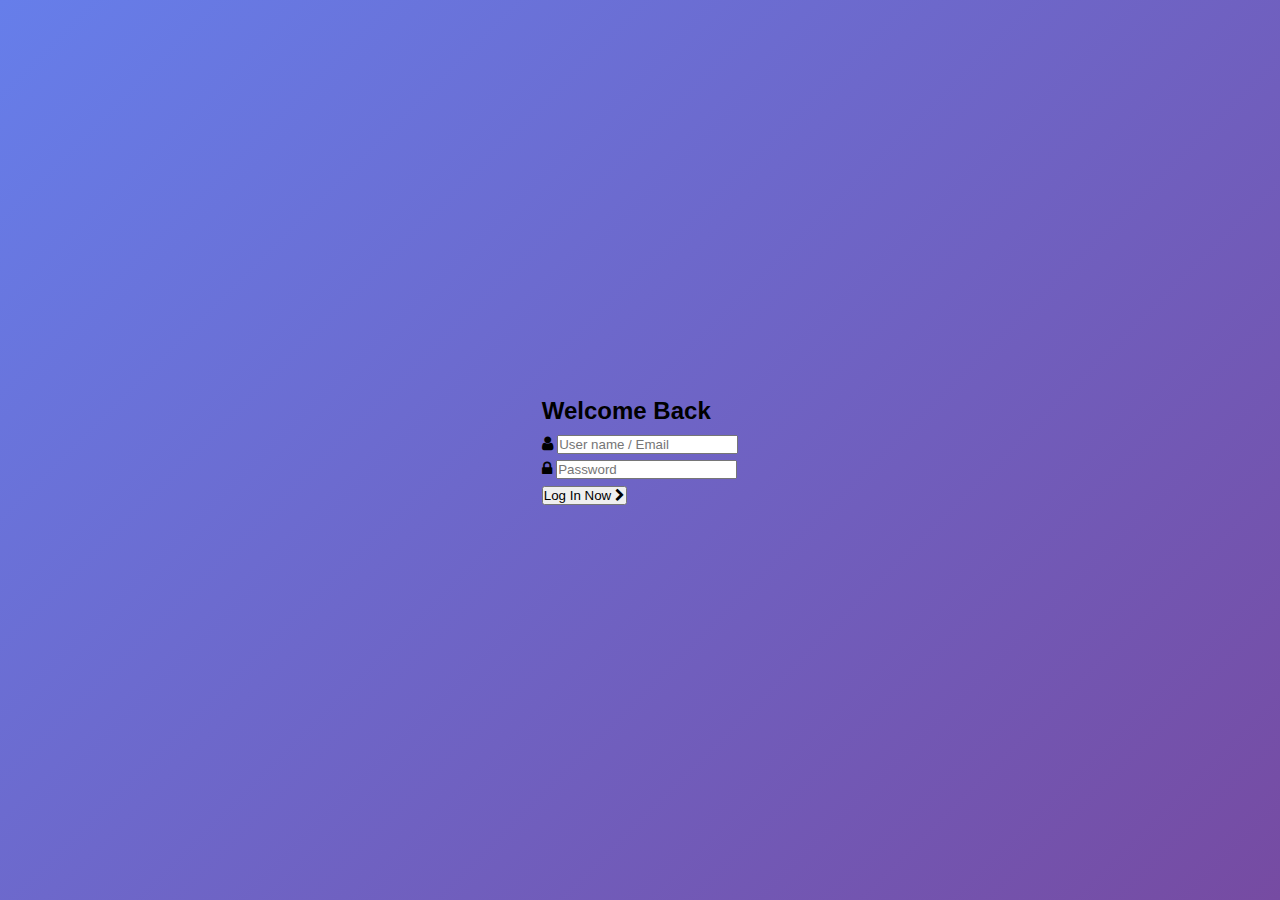
<file: Front-end/index.html>
<!DOCTYPE html>
<html lang="en">
<head>
    <meta charset="UTF-8">
    <meta name="viewport" content="width=device-width, initial-scale=1.0">
    <title>Login</title>
    <link rel="stylesheet" href="https://cdnjs.cloudflare.com/ajax/libs/font-awesome/4.7.0/css/font-awesome.min.css">
    <link rel="stylesheet" href="styles.css">
</head>
<body>
    <!-- <div class="container">
        <h1>Login</h1>
        <form id="loginForm">
            <label for="username">Username:</label>
            <input type="text" id="username" name="username" required><br><br>
            
            <label for="password">Password:</label>
            <input type="password" id="password" name="password" required><br><br>
            
            <button type="submit">Login</button>
            <p id="error" style="color: red; display: none;">Invalid username or password</p>
        </form>
    </div> -->

    <div class="container">
        <div class="screen">
            <div class="screen-content">
                <form action="" class="loginForm" id="loginForm">
                    <h2 class="login-title">Welcome Back</h2>

                    <div class="login-field">
                        <i class="login-icon fa fa-user"></i>
					    <input type="text" class="login-input" placeholder="User name / Email">
                    </div>

                    <div class="login-field">
                        <i class="login-icon fa fa-lock"></i>
					    <input type="password" class="login-input" placeholder="Password">
                    </div>

                    <button class="button login-submit" type="submit">
                        <span class="button-text">Log In Now</span>
                        <i class="button-icon fa fa-chevron-right"></i>
                    </button>
                </form>
            </div>

            <div class="screen-background">
                <span class="screen-background-shape screen-background-shape4"></span>
                <span class="screen-background-shape screen-background-shape3"></span>		
                <span class="screen-background-shape screen-background-shape2"></span>
                <span class="screen-background-shape screen-background-shape1"></span>
		    </div>
        </div>
    </div>

    

    <script src="script.js"></script>
</body>
</html>
</file>
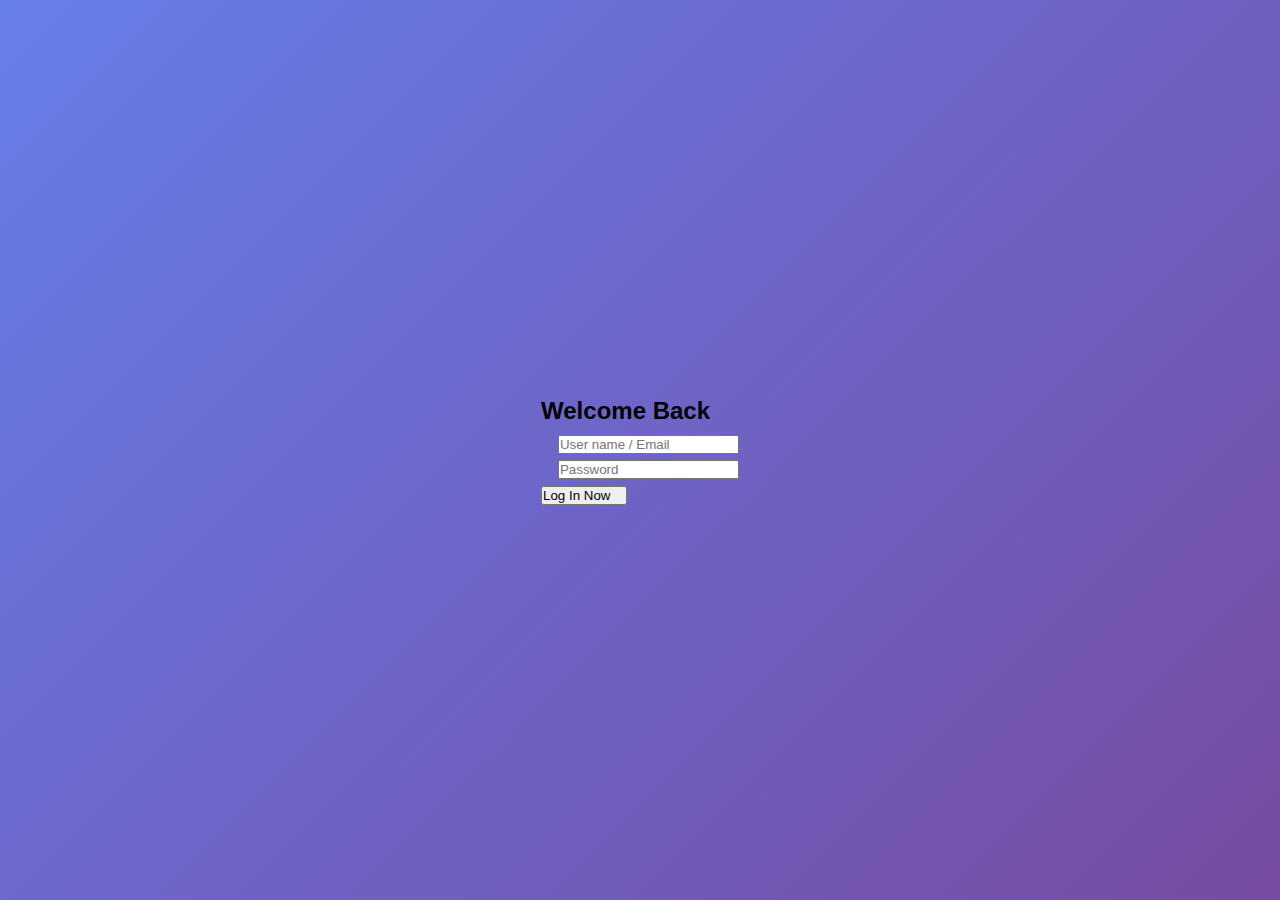
<file: Front-end/pay_tuition.html>
<!DOCTYPE html>
<html lang="en">
<head>
  <meta charset="UTF-8" />
  <meta name="viewport" content="width=device-width, initial-scale=1.0"/>
  <title>Tuition Payment</title>
  <link rel="stylesheet" href="styles.css" />
</head>
<body>
  <div class="tuition-container">
    <header>
      <h1>🎓 Tuition Payment Portal</h1>
    </header>

    <section class="card customer-info">
      <h2>👤 Customer Info</h2>
      <p><strong>Full Name:</strong> <span id="customerName"></span></p>
      <p><strong>Balance:</strong> <span id="customerBalance">0</span> đ</p>
    </section>

    <section class="card search-form">
      <h2>🔍 Search Student</h2>
      <form id="studentSearchForm">
        <label for="studentId">Enter Student ID:</label>
        <input type="number" id="studentId" placeholder="Eg: 20220001" required />
        <button type="submit">Search</button>
      </form>
    </section>

    <section id="tuitionInfo" class="card tuition-details" style="display: none;">
      <h2>📄 Student Tuition Details</h2>
      <p><strong>Name:</strong> <span id="studentName"></span></p>
      <p><strong>Amount:</strong> <span id="tuitionAmount"></span> đ</p>
      <p><strong>Payment status:</strong> <span id="isPaid" class="status"></span></p>
      <button onclick="requestOTP()" id="payButton">Pay Tuition</button>
    </section>

    <!-- OTP Modal -->
    <div id="otpPopup" class="popup" style="display: none;">
      <div class="popup-content">
        <h3>🔐 Enter OTP</h3>
        <p>OTP sent to your email. Please enter below:</p>
        <p>Time remaining: <span id="otpTimer">60</span> seconds</p>
        <form id="otpForm">
          <input type="text" id="otpInput" placeholder="Enter OTP" required />
          <div class="otp-actions">
            <button type="submit">Verify</button>
            <button type="button" onclick="closeOTPPopup()">Cancel</button>
          </div>
        </form>
        <button type="button" class="secondary" onclick="requestOTP()">Request New OTP</button>
      </div>
    </div>
  </div>

  <script src="script.js"></script>
</body>
</html>
</file>
<file: Front-end/styles.css>
* {
    margin: 0;
    padding: 0;
    box-sizing: border-box;
}

body {
    font-family: 'Inter', -apple-system, BlinkMacSystemFont, 'Segoe UI', Roboto, sans-serif;
    background: linear-gradient(135deg, #667eea 0%, #764ba2 100%);
    min-height: 100vh;
    display: flex;
    align-items: center;
    justify-content: center;
    padding: 20px;
    line-height: 1.6;
}

/* Form Group & Input Styles */
.form-group {
    margin-bottom: 24px;
    position: relative;
}

.input-wrapper {
    position: relative;
    display: flex;
    flex-direction: column;
}

.input-wrapper input {
    background: rgba(255, 255, 255, 0.1);
    border: 1px solid rgba(255, 255, 255, 0.2);
    border-radius: 12px;
    padding: 16px 16px 8px 16px;
    color: white;
    font-size: 16px;
    font-weight: 400;
    transition: all 0.3s cubic-bezier(0.4, 0, 0.2, 1);
    width: 100%;
    outline: none;
    -webkit-backdrop-filter: blur(10px);
    backdrop-filter: blur(10px);
}

.input-wrapper input::placeholder {
    color: transparent;
}

.input-wrapper label {
    position: absolute;
    left: 16px;
    top: 16px;
    color: rgba(255, 255, 255, 0.7);
    font-size: 16px;
    font-weight: 400;
    transition: all 0.3s cubic-bezier(0.4, 0, 0.2, 1);
    pointer-events: none;
    transform-origin: left top;
}

.input-wrapper input:focus,
.input-wrapper input:valid {
    border-color: #06b6d4;
    background: rgba(255, 255, 255, 0.15);
    transform: translateY(-2px);
    box-shadow: 0 8px 25px rgba(6, 182, 212, 0.2);
}

.input-wrapper input:focus + label,
.input-wrapper input:valid + label {
    transform: translateY(-8px) scale(0.85);
    color: #06b6d4;
    font-weight: 500;
}

.focus-border {
    position: absolute;
    bottom: 0;
    left: 50%;
    width: 0;
    height: 2px;
    background: linear-gradient(90deg, #06b6d4, #6366f1);
    transition: all 0.3s cubic-bezier(0.4, 0, 0.2, 1);
    transform: translateX(-50%);
    border-radius: 2px;
}

.input-wrapper input:focus ~ .focus-border {
    width: 100%;
}


/* Error States */
.error-message {
    display: block;
    color: #ef4444;
    font-size: 12px;
    font-weight: 500;
    margin-top: 6px;
    margin-left: 4px;
    opacity: 0;
    transform: translateY(-10px);
    transition: all 0.3s cubic-bezier(0.4, 0, 0.2, 1);
    background: rgba(239, 68, 68, 0.1);
    padding: 4px 8px;
    border-radius: 6px;
    -webkit-backdrop-filter: blur(10px);
    backdrop-filter: blur(10px);
}

.error-message.show{
    opacity: 1;
    transform: translateY(0);
}

/* Success Message */
.success-message {
    display: none;
    text-align: center;
    padding: 40px 20px;
    opacity: 0;
    transform: translateY(20px);
    transition: all 0.5s cubic-bezier(0.4, 0, 0.2, 1);
}

.success-message.show {
    display: block;
    opacity: 1;
    transform: translateY(0);
}

.success-icon {
    width: 60px;
    height: 60px;
    background: #22c55e;
    border-radius: 50%;
    display: flex;
    align-items: center;
    justify-content: center;
    font-size: 24px;
    color: white;
    margin: 0 auto 20px;
    animation: successPulse 0.6s cubic-bezier(0.68, -0.55, 0.265, 1.55);
}

.success-message h3 {
    color: white;
    font-size: 1.5rem;
    margin-bottom: 8px;
}

.success-message p {
    color: rgba(255, 255, 255, 0.8);
    font-size: 1rem;
}

/* Button Styles */
.btn {
    background: linear-gradient(135deg, #6366f1 0%, #06b6d4 100%);
    border: none;
    border-radius: 12px;
    padding: 16px 24px;
    color: white;
    font-size: 16px;
    font-weight: 600;
    cursor: pointer;
    transition: all 0.3s cubic-bezier(0.4, 0, 0.2, 1);
    position: relative;
    overflow: hidden;
    transform: translateY(0);
    box-shadow: 0 4px 15px rgba(99, 102, 241, 0.4);
}

.btn::before {
    content: '';
    position: absolute;
    top: 0;
    left: -100%;
    width: 100%;
    height: 100%;
    background: linear-gradient(90deg, transparent, rgba(255, 255, 255, 0.2), transparent);
    transition: left 0.5s ease;
}

.btn:hover {
    transform: translateY(-2px);
    box-shadow: 0 8px 25px rgba(99, 102, 241, 0.6);
}

.btn:hover::before {
    left: 100%;
}

.btn:active {
    transform: translateY(0);
}

/* Loading State */
.btn.loading {
    pointer-events: none;
}

.btn-text {
    transition: opacity 0.3s ease;
}

.btn-loader {
    position: absolute;
    top: 50%;
    left: 50%;
    transform: translate(-50%, -50%);
    width: 20px;
    height: 20px;
    border: 2px solid transparent;
    border-top: 2px solid white;
    border-radius: 50%;
    opacity: 0;
    animation: spin 1s linear infinite;
    transition: opacity 0.3s ease;
}

.btn.loading .btn-text {
    opacity: 0;
}

.btn.loading .btn-loader {
    opacity: 1;
}

/* Login form Styles */
.login-form{
    background: rgba(255, 255, 255, 0.1);
    -webkit-backdrop-filter: blur(20px);
    backdrop-filter: blur(20px);
    border: 1px solid rgba(255, 255, 255, 0.2);
    border-radius: 24px;
    padding: 40px;
    box-shadow: 0 8px 32px rgba(0, 0, 0, 0.1);
    transform: translateY(0);
    transition: all 0.3s cubic-bezier(0.4, 0, 0.2, 1);
    position: relative;
    overflow: hidden;
}

.login-form::before {
    content: '';
    position: absolute;
    top: 0;
    left: -100%;
    width: 100%;
    height: 2px;
    background: linear-gradient(90deg, transparent, #06b6d4, transparent);
    transition: left 0.5s ease;
}

.login-form:hover::before {
    left: 100%;
}

.login-form:hover {
    transform: translateY(-5px);
    box-shadow: 0 12px 40px rgba(0, 0, 0, 0.15);
}

.login-header {
    text-align: center;
    margin-bottom: 32px;
}

.login-header h2 {
    color: white;
    font-size: 2rem;
    font-weight: 700;
    margin-bottom: 8px;
    background: linear-gradient(135deg, #ffffff 0%, #f1f5f9 100%);
    -webkit-background-clip: text;
    background-clip: text;
    -webkit-text-fill-color: transparent;
}

.login-header p {
    color: rgba(255, 255, 255, 0.8);
    font-size: 1rem;
    font-weight: 400;
}

/* Password Toggle Specific Styles */
.password-wrapper {
    position: relative;
}

.password-wrapper input {
    padding-right: 48px;
}

.password-toggle {
    position: absolute;
    right: 12px;
    top: 50%;
    transform: translateY(-50%);
    background: none;
    border: none;
    cursor: pointer;
    padding: 8px;
    color: rgba(255, 255, 255, 0.6);
    transition: color 0.3s cubic-bezier(0.4, 0, 0.2, 1);
    z-index: 2;
}

.password-toggle:hover {
    color: rgba(255, 255, 255, 0.9);
}

.eye-icon {
    display: block;
    width: 20px;
    height: 20px;
    background-image: url("data:image/svg+xml,%3csvg xmlns='http://www.w3.org/2000/svg' fill='none' viewBox='0 0 24 24' stroke='rgba(255,255,255,0.6)' stroke-width='1.5'%3e%3cpath stroke-linecap='round' stroke-linejoin='round' d='M15 12a3 3 0 11-6 0 3 3 0 016 0z'/%3e%3cpath stroke-linecap='round' stroke-linejoin='round' d='M2.458 12C3.732 7.943 7.523 5 12 5c4.478 0 8.268 2.943 9.542 7-1.274 4.057-5.064 7-9.542 7-4.477 0-8.268-2.943-9.542-7z'/%3e%3c/svg%3e");
    background-size: contain;
    background-repeat: no-repeat;
    background-position: center;
    transition: background-image 0.3s cubic-bezier(0.4, 0, 0.2, 1);
}

.eye-icon.show-password {
    background-image: url("data:image/svg+xml,%3csvg xmlns='http://www.w3.org/2000/svg' fill='none' viewBox='0 0 24 24' stroke='rgba(255,255,255,0.6)' stroke-width='1.5'%3e%3cpath stroke-linecap='round' stroke-linejoin='round' d='M3.98 8.223A10.477 10.477 0 001.934 12C3.226 16.338 7.244 19.5 12 19.5c.993 0 1.953-.138 2.863-.395M6.228 6.228A10.45 10.45 0 0112 4.5c4.756 0 8.773 3.162 10.065 7.498a10.523 10.523 0 01-4.293 5.774M6.228 6.228L3 3m3.228 3.228l3.65 3.65m7.894 7.894L21 21m-3.228-3.228l-3.65-3.65m0 0a3 3 0 11-4.243-4.243m4.242 4.242L9.88 9.88'/%3e%3c/svg%3e");
}

/* Login Button */
.login-btn {
    width: 100%;
    margin-bottom: 24px;
}

/* Animations */
@keyframes spin {
    0% { transform: translate(-50%, -50%) rotate(0deg); }
    100% { transform: translate(-50%, -50%) rotate(360deg); }
}

@keyframes shake {
    0%, 100% { transform: translateX(0); }
    25% { transform: translateX(-5px); }
    75% { transform: translateX(5px); }
}

@keyframes successPulse {
    0% { transform: scale(0); }
    50% { transform: scale(1.1); }
    100% { transform: scale(1); }
}

/* Mobile Responsive */
@media (max-width: 480px) {
    .login-card {
        padding: 24px;
        margin: 10px;
        border-radius: 20px;
    }
    
    .login-header h2 {
        font-size: 1.75rem;
    }
    
    .password-wrapper input {
        padding-right: 44px;
    }
    
    .social-login {
        flex-direction: column;
    }
    
    .form-options {
        flex-direction: column;
        align-items: flex-start;
        gap: 16px;
    }
}
</file>
